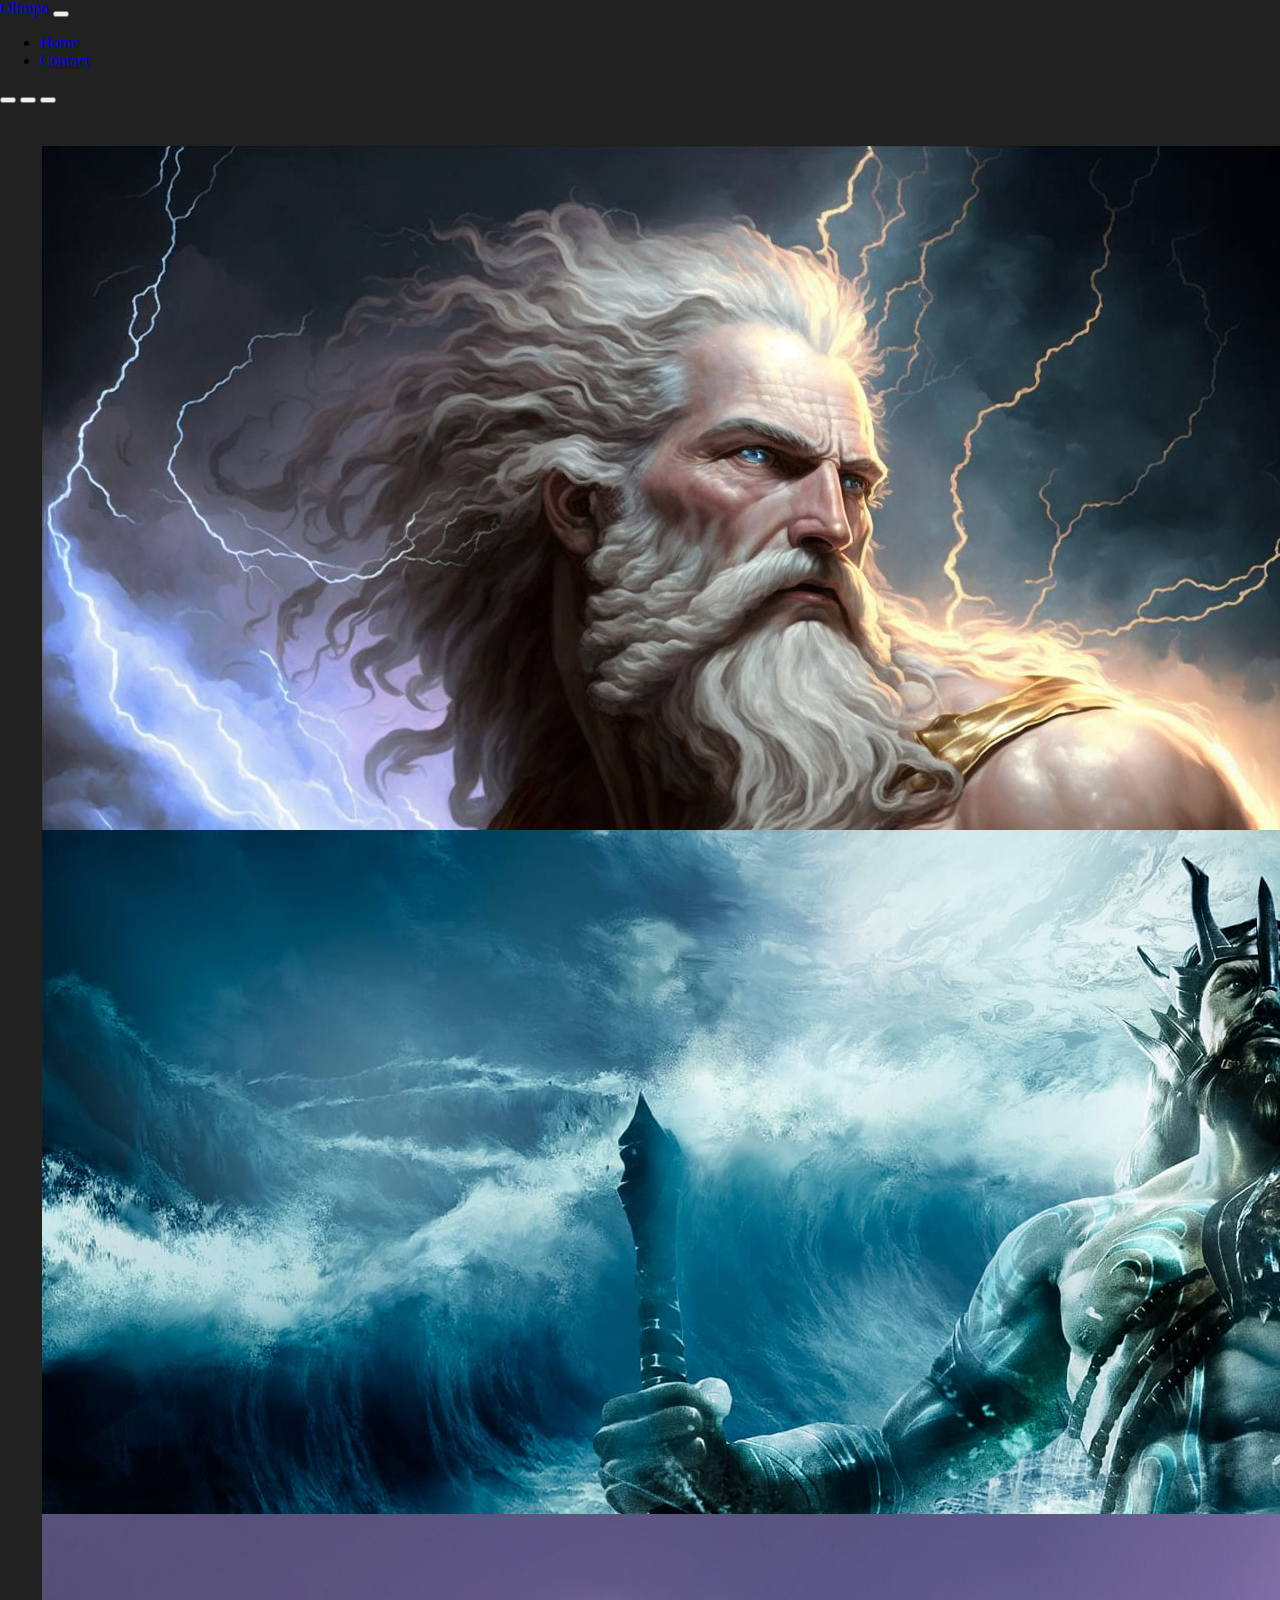
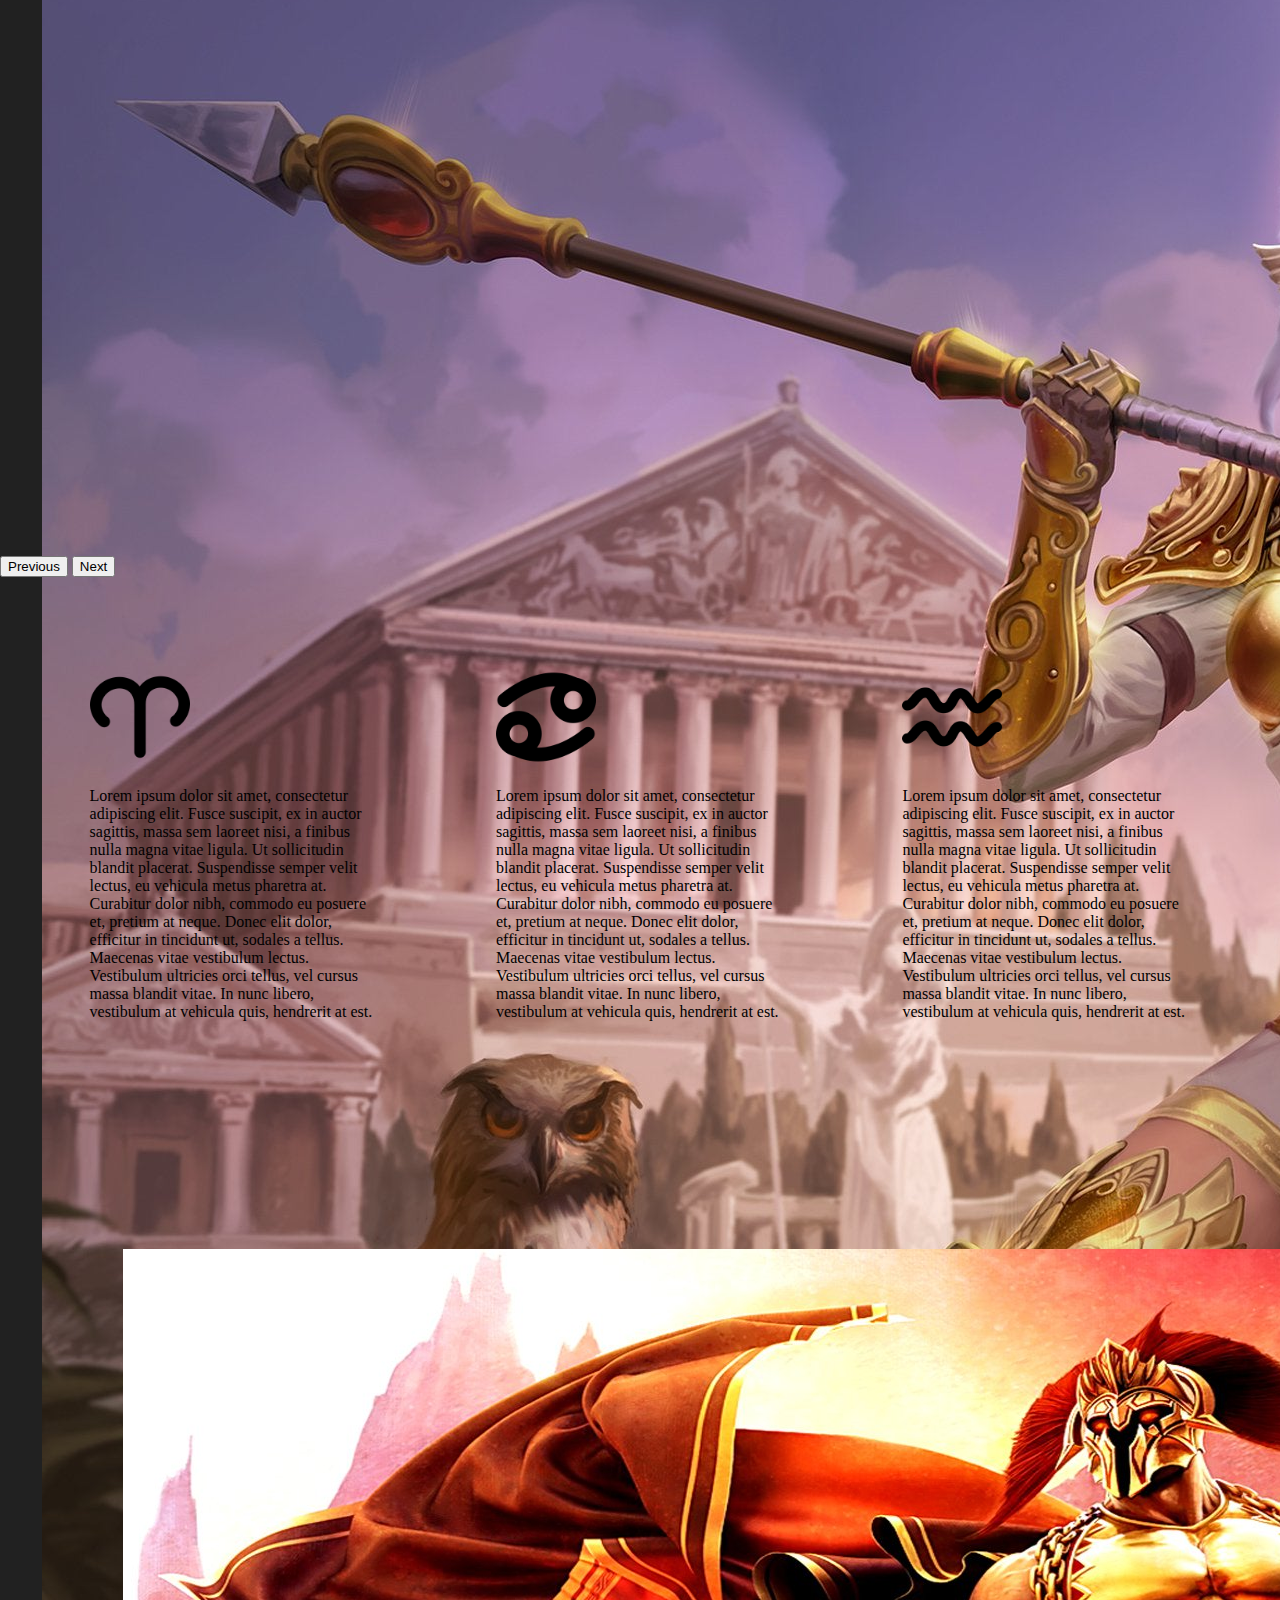
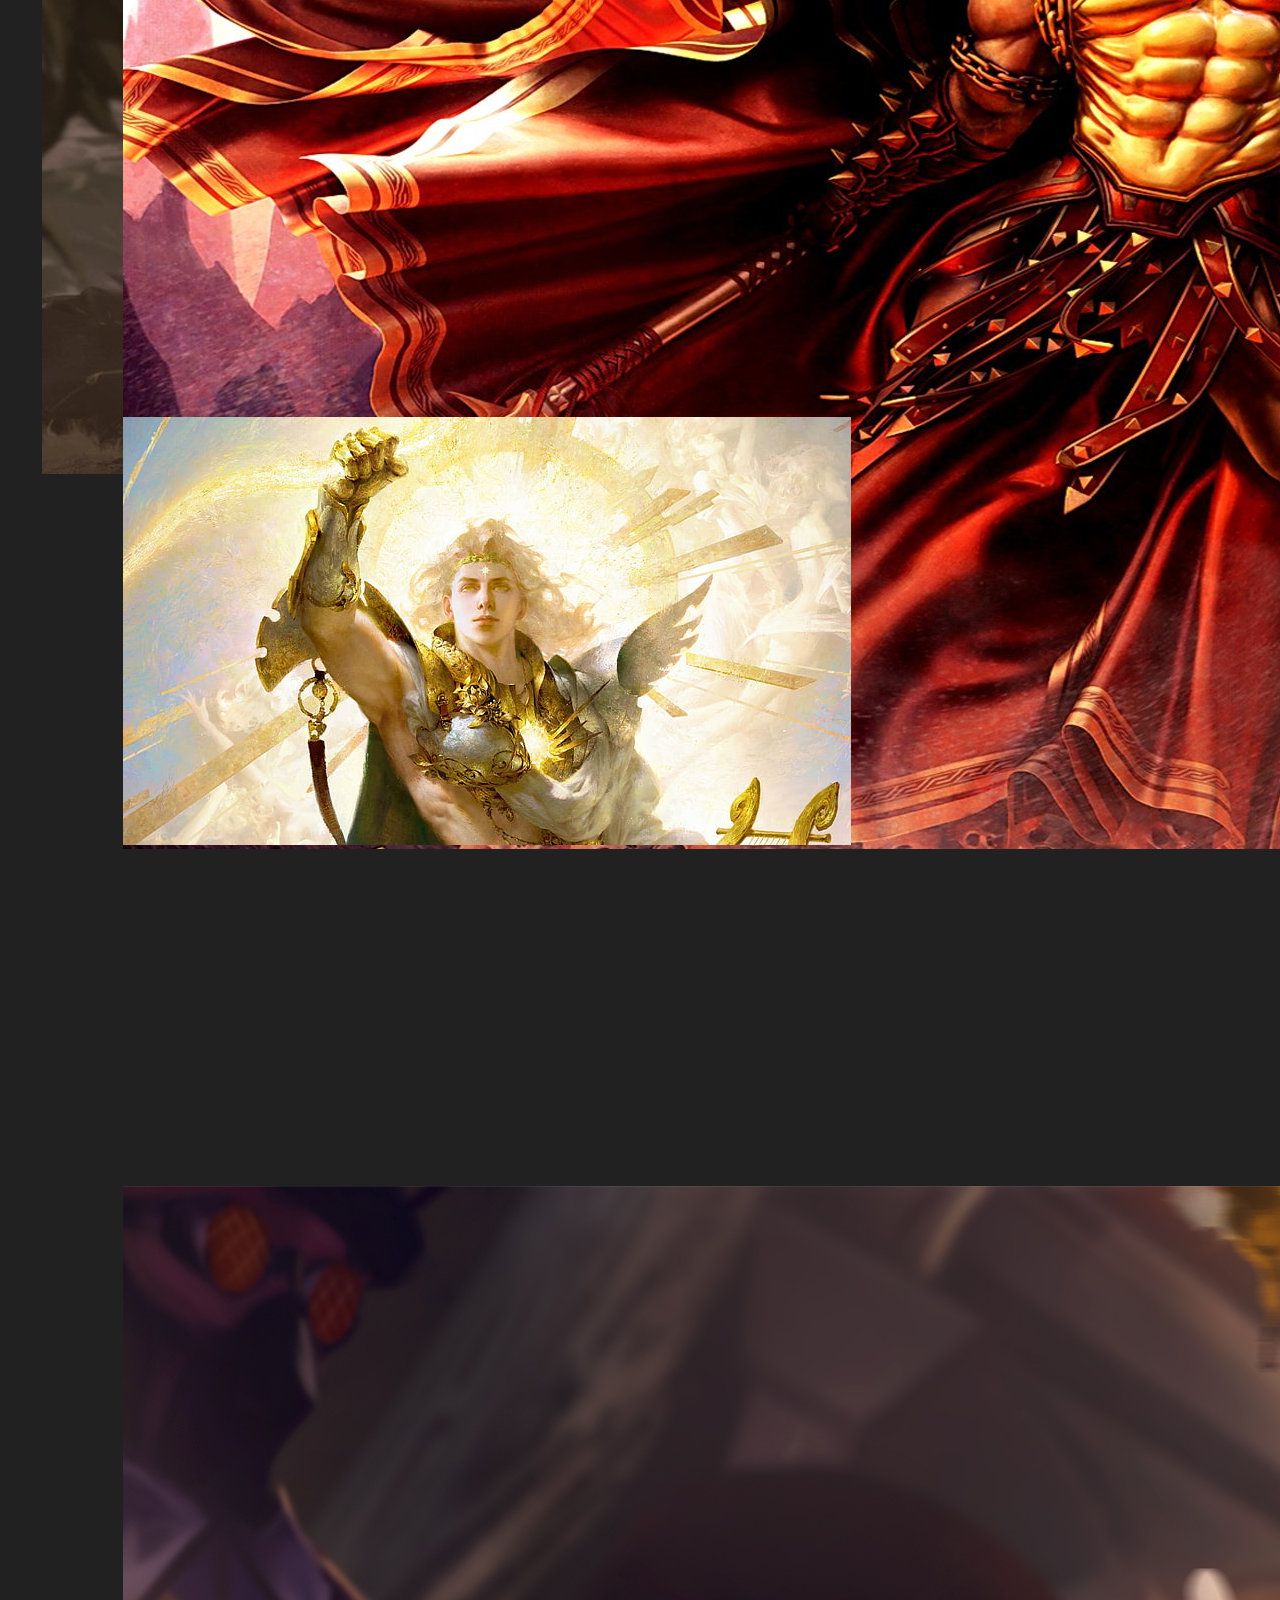
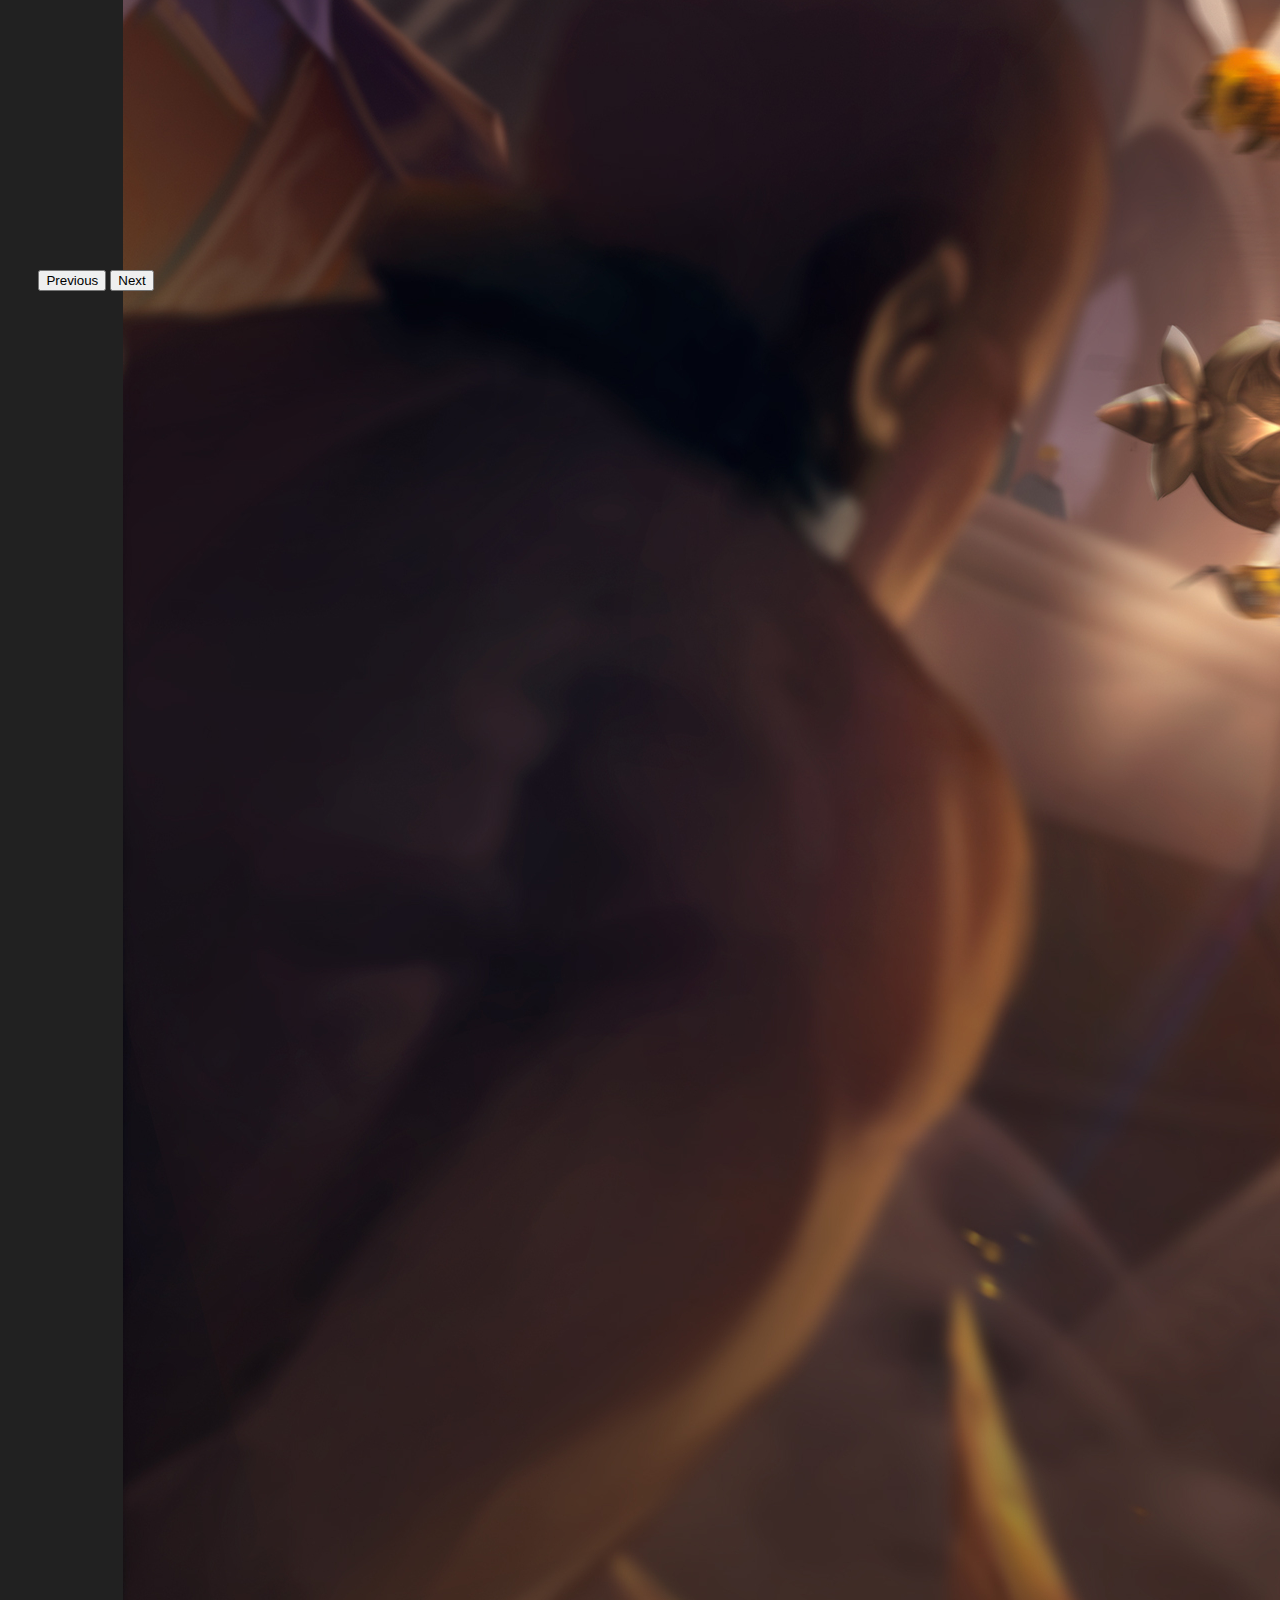
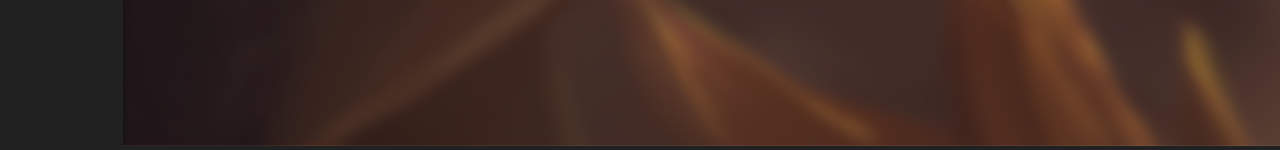
<file: loadingpage - youtube/index.html>
<!DOCTYPE html>
<html lang="pt-br">
<head>
    <meta charset="UTF-8">
    <meta http-equiv="X-UA-Compatible" content="IE=edge">
    <meta name="viewport" content="width=device-width, initial-scale=1.0">
    <link rel="stylesheet" href="css/style.css">
    <link href="https://cdn.jsdelivr.net/npm/bootstrap@5.3.0-alpha1/dist/css/bootstrap.min.css" rel="stylesheet" integrity="sha384-GLhlTQ8iRABdZLl6O3oVMWSktQOp6b7In1Zl3/Jr59b6EGGoI1aFkw7cmDA6j6gD" crossorigin="anonymous">
<script src="https://cdn.jsdelivr.net/npm/bootstrap@5.3.0-alpha1/dist/js/bootstrap.bundle.min.js" integrity="sha384-w76AqPfDkMBDXo30jS1Sgez6pr3x5MlQ1ZAGC+nuZB+EYdgRZgiwxhTBTkF7CXvN" crossorigin="anonymous"></script>
    <title>Home</title>
</head>

    <header>
        <nav class="navbar navbar-expand-lg bg-body-tertiary">
            <div class="container-fluid">
              <a class="navbar-brand" href="#">Olimpo</a>
              <button class="navbar-toggler" type="button" data-bs-toggle="collapse" data-bs-target="#navbarNav" aria-controls="navbarNav" aria-expanded="false" aria-label="Toggle navigation">
                <span class="navbar-toggler-icon"></span>
              </button>
              <div class="collapse navbar-collapse" id="navbarNav">
                <ul class="navbar-nav">
                  <li class="nav-item">
                    <a class="nav-link active" aria-current="page" href="#">Home</a>
                  </li>
                  <li class="nav-item">
                    <a class="nav-link" href="contact.html">Contact</a>
                  </li>
                </ul>
              </div>
            </div>
          </nav>
    </header>
<body>
    <section class="conteudo">
    <div id="carouselExampleIndicators" class="carousel slide">
        <div class="carousel-indicators">
          <button type="button" data-bs-target="#carouselExampleIndicators" data-bs-slide-to="0" class="active" aria-current="true" aria-label="Slide 1"></button>
          <button type="button" data-bs-target="#carouselExampleIndicators" data-bs-slide-to="1" aria-label="Slide 2"></button>
          <button type="button" data-bs-target="#carouselExampleIndicators" data-bs-slide-to="2" aria-label="Slide 3"></button>
        </div>
        <div class="carousel-inner">
          <div class="carousel-item active">
            <img src="img/zeus.jpg" class="d-block w-100" alt="Zeus">
          </div>
          <div class="carousel-item">
            <img src="img/poseidon.jpg" class="d-block w-100" alt="Poseidon">
          </div>
          <div class="carousel-item">
            <img src="img/athena.jpg" class="d-block w-100" alt="Athena">
          </div>
        </div>
        <button class="carousel-control-prev" type="button" data-bs-target="#carouselExampleIndicators" data-bs-slide="prev">
          <span class="carousel-control-prev-icon" aria-hidden="true"></span>
          <span class="visually-hidden">Previous</span>
        </button>
        <button class="carousel-control-next" type="button" data-bs-target="#carouselExampleIndicators" data-bs-slide="next">
          <span class="carousel-control-next-icon" aria-hidden="true"></span>
          <span class="visually-hidden">Next</span>
        </button>
    </div>
    </section>

    <section class="conteudo-second">
        <div class="card" style="width: 18rem;">
            <img src="img/aries.png" class="card-img-top" alt="..." style="width: 100px; height: auto;">
            <div class="card-body">
              <p class="card-text">Lorem ipsum dolor sit amet, consectetur adipiscing elit. Fusce suscipit, ex in auctor sagittis, massa sem laoreet nisi, a finibus nulla magna vitae ligula. Ut sollicitudin blandit placerat. Suspendisse semper velit lectus, eu vehicula metus pharetra at. Curabitur dolor nibh, commodo eu posuere et, pretium at neque. Donec elit dolor, efficitur in tincidunt ut, sodales a tellus. Maecenas vitae vestibulum lectus. Vestibulum ultricies orci tellus, vel cursus massa blandit vitae. In nunc libero, vestibulum at vehicula quis, hendrerit at est.</p>
            </div>
          </div>
          <div class="card" style="width: 18rem;">
            <img src="img/cancer.png" class="card-img-top" alt="..." style="width: 100px; height: auto;">
            <div class="card-body">
              <p class="card-text">Lorem ipsum dolor sit amet, consectetur adipiscing elit. Fusce suscipit, ex in auctor sagittis, massa sem laoreet nisi, a finibus nulla magna vitae ligula. Ut sollicitudin blandit placerat. Suspendisse semper velit lectus, eu vehicula metus pharetra at. Curabitur dolor nibh, commodo eu posuere et, pretium at neque. Donec elit dolor, efficitur in tincidunt ut, sodales a tellus. Maecenas vitae vestibulum lectus. Vestibulum ultricies orci tellus, vel cursus massa blandit vitae. In nunc libero, vestibulum at vehicula quis, hendrerit at est.</p>
            </div>
          </div>
          <div class="card" style="width: 18rem;">
            <img src="img/aquario.png" class="card-img-top" alt="..." style="width: 100px; height: auto;">
            <div class="card-body">
              <p class="card-text">Lorem ipsum dolor sit amet, consectetur adipiscing elit. Fusce suscipit, ex in auctor sagittis, massa sem laoreet nisi, a finibus nulla magna vitae ligula. Ut sollicitudin blandit placerat. Suspendisse semper velit lectus, eu vehicula metus pharetra at. Curabitur dolor nibh, commodo eu posuere et, pretium at neque. Donec elit dolor, efficitur in tincidunt ut, sodales a tellus. Maecenas vitae vestibulum lectus. Vestibulum ultricies orci tellus, vel cursus massa blandit vitae. In nunc libero, vestibulum at vehicula quis, hendrerit at est.</p>
            </div>
          </div>
    </section>

    <section class="conteudo-three">
      <div id="carouselExample" class="carousel slide">
        <div class="carousel-inner">
          <div class="carousel-item active">
            <img src="img/ares.jpg" class="d-block w-100" alt="Ares">
          </div>
          <div class="carousel-item">
            <img src="img/apolo.jpg" class="d-block w-100" alt="Apolo">
          </div>
          <div class="carousel-item">
            <img src="img/afrodite.jpg" class="d-block w-100" alt="Afrodite">
          </div>
        </div>
        <button class="carousel-control-prev" type="button" data-bs-target="#carouselExample" data-bs-slide="prev">
          <span class="carousel-control-prev-icon" aria-hidden="true"></span>
          <span class="visually-hidden">Previous</span>
        </button>
        <button class="carousel-control-next" type="button" data-bs-target="#carouselExample" data-bs-slide="next">
          <span class="carousel-control-next-icon" aria-hidden="true"></span>
          <span class="visually-hidden">Next</span>
        </button>
      </div>
      </section>
    

      </body>
    
    <script src="js/pace.min.js"></script>
</body>
</html>
</file>
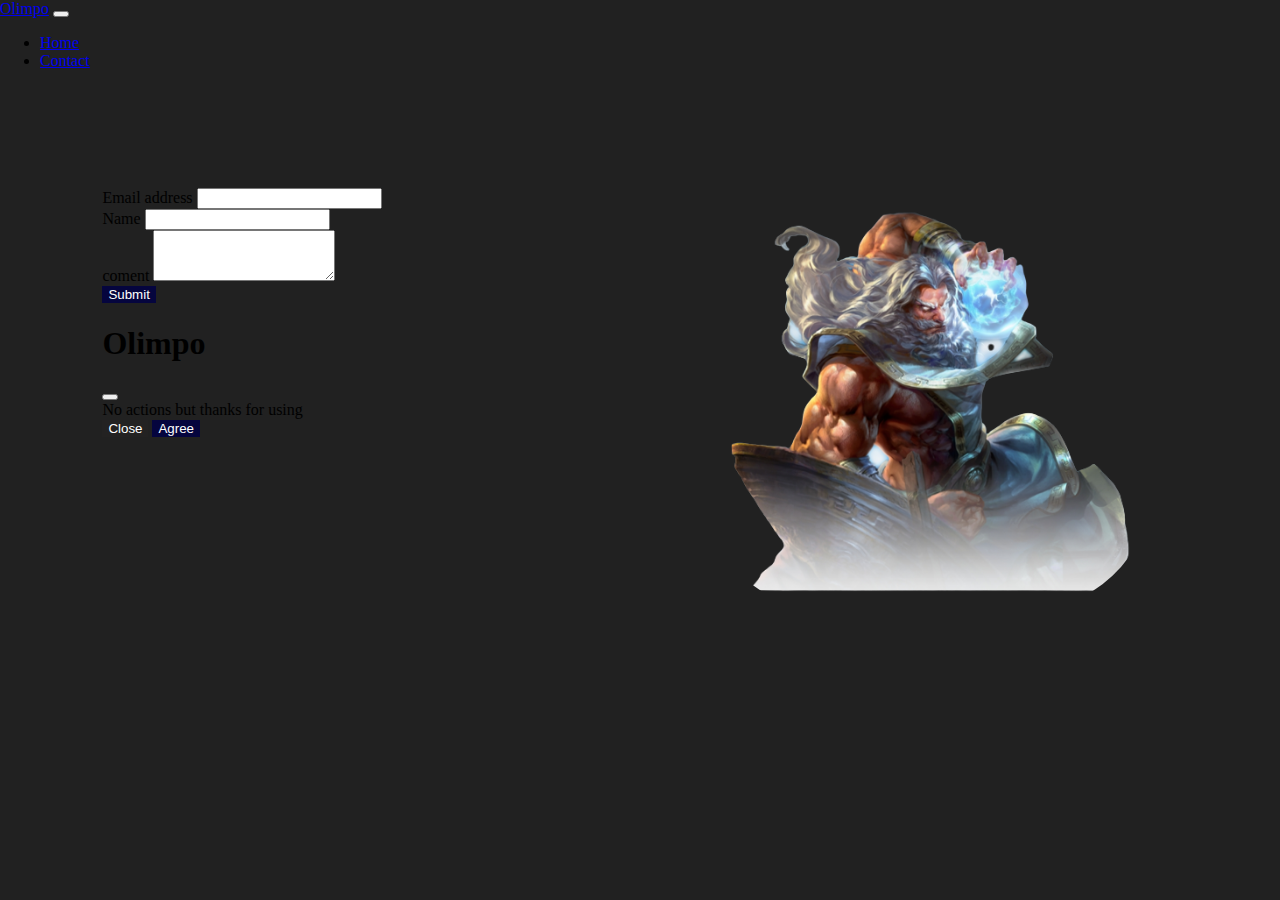
<file: loadingpage - youtube/contact.html>
<!DOCTYPE html>
<html lang="pt-br">
<head>
    <meta charset="UTF-8">
    <meta http-equiv="X-UA-Compatible" content="IE=edge">
    <meta name="viewport" content="width=device-width, initial-scale=1.0">
    <link rel="stylesheet" href="css/style.css">
    <link href="https://cdn.jsdelivr.net/npm/bootstrap@5.3.0-alpha1/dist/css/bootstrap.min.css" rel="stylesheet" integrity="sha384-GLhlTQ8iRABdZLl6O3oVMWSktQOp6b7In1Zl3/Jr59b6EGGoI1aFkw7cmDA6j6gD" crossorigin="anonymous">
<script src="https://cdn.jsdelivr.net/npm/bootstrap@5.3.0-alpha1/dist/js/bootstrap.bundle.min.js" integrity="sha384-w76AqPfDkMBDXo30jS1Sgez6pr3x5MlQ1ZAGC+nuZB+EYdgRZgiwxhTBTkF7CXvN" crossorigin="anonymous"></script>
   
<title>Contact</title>
</head>
<header>
    <nav class="navbar navbar-expand-lg bg-body-tertiary">
        <div class="container-fluid">
          <a class="navbar-brand" href="#">Olimpo</a>
          <button class="navbar-toggler" type="button" data-bs-toggle="collapse" data-bs-target="#navbarNav" aria-controls="navbarNav" aria-expanded="false" aria-label="Toggle navigation">
            <span class="navbar-toggler-icon"></span>
          </button>
          <div class="collapse navbar-collapse" id="navbarNav">
            <ul class="navbar-nav">
              <li class="nav-item">
                <a class="nav-link active" aria-current="page" href="index.html">Home</a>
              </li>
              <li class="nav-item">
                <a class="nav-link" href="contact.html">Contact</a>
              </li>
            </ul>
          </div>
        </div>
      </nav>
</header>
<body>
    <section class="conteudo-contact">
        <form>
            <div class="mb-3">
              <label for="exampleInputEmail1" class="form-label">Email address</label>
              <input type="email" class="form-control" id="exampleInputEmail1" aria-describedby="emailHelp">
            </div>
            <div class="mb-3">
              <label for="exampleInputPassword1" class="form-label">Name</label>
              <input type="text" class="form-control" id="exampleInputPassword1">
            </div>
            <div class="mb-3">
                <label for="exampleFormControlTextarea1" class="form-label">coment</label>
                <textarea class="form-control" id="exampleFormControlTextarea1" rows="3"></textarea>
              </div>
            <!-- <button type="submit" class="btn btn-primary" id="btn">Submit</button> -->
            <!-- Button trigger modal -->
            <button type="button" class="btn btn-primary" id="btn" data-bs-toggle="modal" data-bs-target="#staticBackdrop">
                Submit
            </button>
            
            <!-- Modal -->
            <div class="modal fade" id="staticBackdrop" data-bs-backdrop="static" data-bs-keyboard="false" tabindex="-1" aria-labelledby="staticBackdropLabel" aria-hidden="true">
                <div class="modal-dialog">
                <div class="modal-content">
                    <div class="modal-header">
                    <h1 class="modal-title fs-5" id="staticBackdropLabel">Olimpo</h1>
                    <button type="button" class="btn-close" data-bs-dismiss="modal" aria-label="Close"></button>
                    </div>
                    <div class="modal-body">
                    No actions but thanks for using
                    </div>
                    <div class="modal-footer">
                    <button type="button" class="btn btn-secondary" id="btn-close" data-bs-dismiss="modal">Close</button>
                    <button type="button" class="btn btn-primary" id="btn" data-bs-dismiss="modal">Agree</button>
                    </div>
                </div>
                </div>
            </div>
          </form>

          <img src="img/zeus2.png">
    </section>
    
</body>
</html>
</file>
<file: loadingpage - youtube/css/style.css>
body{
    padding: 0;
    margin: 0;
    background-color: #212121;
}

.conteudo{
  display: flex;
  flex-direction: row;
}

.conteudo-contact{
  padding: 8%;
  display: flex;
  flex-direction: row;
  
}

.conteudo-contact img{
  width: 450px;
  height: auto;
  position: relative;
  border-radius: 30%;
}

.mb-3{
  width: 600px;
  height: auto;
  align-content: center;
}

#btn{
  background-color: #05053e;
  color: #ffffff; 
  border: none;
}
#btn:hover{
  background-color: #7e7ee1;
  color: #232222; 
  border: none;
}

#btn-close{
  background-color: #232222;
  color: #ffffff; 
  border: none;
}
#btn-close:hover{
  background-color: #075c6b;
  color: white; 
  border: none;
}

.carousel-item{
    padding: 7%;
    width: 600px;
    height: 600px;
}

.conteudo-second{
  padding: 7%;
    display: flex;
    flex-direction: row;
    flex-wrap: wrap;
    justify-content: space-between;
}

.card{
    align-items: center;
}

.conteudo-three{
  padding: 3%;

}

/* This is a compiled file, you should be editing the file in the templates directory */
.pace {
    -webkit-pointer-events: none;
    pointer-events: none;
    -webkit-user-select: none;
    -moz-user-select: none;
    user-select: none;
  }
  
  .pace-inactive {
    display: none;
  }
  
  .pace .pace-progress {
    background: #7c60e0;
    position: fixed;
    z-index: 2000;
    top: 0;
    right: 100%;
    width: 100%;
    height: 2px;
  }
  
  .pace .pace-progress-inner {
    display: block;
    position: absolute;
    right: 0px;
    width: 100px;
    height: 100%;
    box-shadow: 0 0 10px #7c60e0, 0 0 5px #7c60e0;
    opacity: 1.0;
    -webkit-transform: rotate(3deg) translate(0px, -4px);
    -moz-transform: rotate(3deg) translate(0px, -4px);
    -ms-transform: rotate(3deg) translate(0px, -4px);
    -o-transform: rotate(3deg) translate(0px, -4px);
    transform: rotate(3deg) translate(0px, -4px);
  }
  
  .pace .pace-activity {
    display: block;
    position: fixed;
    z-index: 2000;
    top: 15px;
    right: 15px;
    width: 14px;
    height: 14px;
    border: solid 2px transparent;
    border-top-color: #7c60e0;
    border-left-color: #7c60e0;
    border-radius: 10px;
    -webkit-animation: pace-spinner 400ms linear infinite;
    -moz-animation: pace-spinner 400ms linear infinite;
    -ms-animation: pace-spinner 400ms linear infinite;
    -o-animation: pace-spinner 400ms linear infinite;
    animation: pace-spinner 400ms linear infinite;
  }
  
  @-webkit-keyframes pace-spinner {
    0% { -webkit-transform: rotate(0deg); transform: rotate(0deg); }
    100% { -webkit-transform: rotate(360deg); transform: rotate(360deg); }
  }
  @-moz-keyframes pace-spinner {
    0% { -moz-transform: rotate(0deg); transform: rotate(0deg); }
    100% { -moz-transform: rotate(360deg); transform: rotate(360deg); }
  }
  @-o-keyframes pace-spinner {
    0% { -o-transform: rotate(0deg); transform: rotate(0deg); }
    100% { -o-transform: rotate(360deg); transform: rotate(360deg); }
  }
  @-ms-keyframes pace-spinner {
    0% { -ms-transform: rotate(0deg); transform: rotate(0deg); }
    100% { -ms-transform: rotate(360deg); transform: rotate(360deg); }
  }
  @keyframes pace-spinner {
    0% { transform: rotate(0deg); transform: rotate(0deg); }
    100% { transform: rotate(360deg); transform: rotate(360deg); }
  }
</file>
